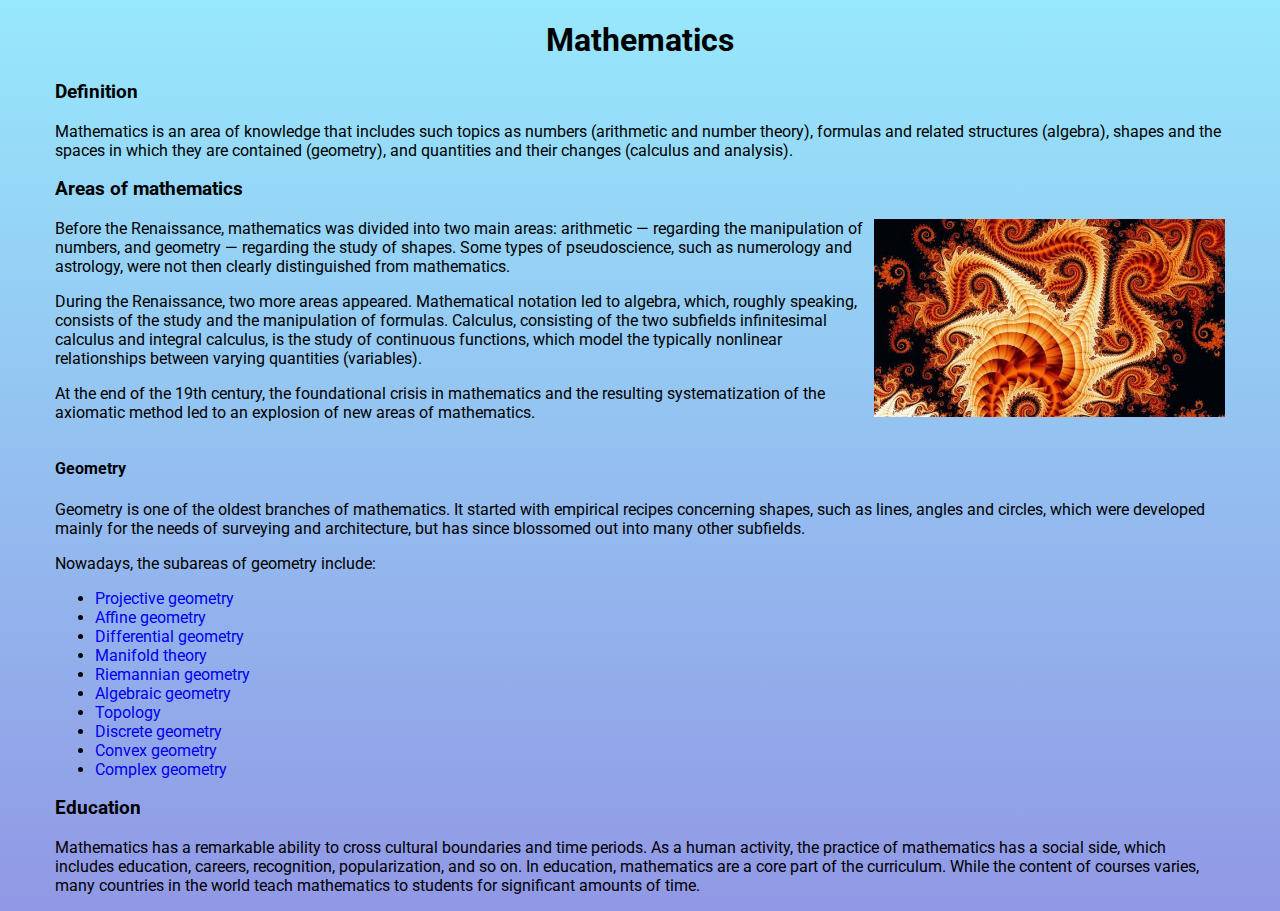
<file: html_css_lesson/index.html>
<!DOCTYPE html>
<html lang="en">
<head>
    <meta charset="UTF-8">
    <meta http-equiv="X-UA-Compatible" content="IE=edge">
    <meta name="viewport" content="width=device-width, initial-scale=1.0">
    <link rel="stylesheet" href="css/style.css">
    <link rel="preconnect" href="https://fonts.googleapis.com">
    <link rel="preconnect" href="https://fonts.gstatic.com" crossorigin>    
    <link href="https://fonts.googleapis.com/css2?family=Roboto:ital,wght@0,400;0,700;1,400&display=swap" rel="stylesheet">
    <title>Document</title>
</head>
<body>
    <div class="wrapper">
        <h1>Mathematics</h1>
        <h3>Definition</h3>
        <p class="definition">
            Mathematics is an area of knowledge that includes 
            such topics as numbers (arithmetic and number theory), 
            formulas and related structures (algebra), 
            shapes and the spaces in which they are contained (geometry), 
            and quantities and their changes (calculus and analysis).
        </p>
        <h3>Areas of mathematics</h3>
        <div class="container">
            <div class="left-block">
                <p class="first-paragraph">
                    Before the Renaissance, mathematics was divided into two main areas: arithmetic — 
                    regarding the manipulation of numbers, and geometry — regarding the study of shapes. 
                    Some types of pseudoscience, such as numerology and astrology, were not then clearly 
                    distinguished from mathematics.
                </p>
                <p>
                    During the Renaissance, two more areas appeared. Mathematical notation led to algebra, 
                    which, roughly speaking, consists of the study and the manipulation of formulas. 
                    Calculus, consisting of the two subfields infinitesimal calculus and integral calculus, 
                    is the study of continuous functions, which model the typically nonlinear relationships 
                    between varying quantities (variables).
                </p>
                <p>
                    At the end of the 19th century, the foundational crisis in mathematics 
                    and the resulting systematization of the axiomatic method led to an explosion 
                    of new areas of mathematics.
                </p>
            </div>
            
            <div class="right-block">
                <img src="img/fractal.jpg" alt="fractal">
            </div>
        </div>
        <h4>Geometry</h4>
        <p>
            Geometry is one of the oldest branches of mathematics. 
            It started with empirical recipes concerning shapes, 
            such as lines, angles and circles, which were developed mainly for the needs 
            of surveying and architecture, but has since blossomed out into many other subfields.
        </p>
        <p>
            Nowadays, the subareas of geometry include:
        </p>
        <ul>
            <li>
                <a href="https://en.wikipedia.org/wiki/Projective_geometry">Projective geometry</a>
            </li>
            <li>
                <a href="https://en.wikipedia.org/wiki/Affine_geometry">Affine geometry</a>
            </li>
            <li>
                <a href="https://en.wikipedia.org/wiki/Differential_geometry">Differential geometry</a>
            </li>
            <li>
                <a href="https://en.wikipedia.org/wiki/Manifold_theory">Manifold theory</a>
            </li>
            <li>
                <a href="https://en.wikipedia.org/wiki/Riemannian_geometry">Riemannian geometry</a>
            </li>
            <li>
                <a href="https://en.wikipedia.org/wiki/Algebraic_geometry">Algebraic geometry</a>
            </li>
            <li>
                <a href="https://en.wikipedia.org/wiki/Topology">Topology</a>
            </li>
            <li>
                <a href="https://en.wikipedia.org/wiki/Discrete_geometry">Discrete geometry</a>
            </li>
            <li>
                <a href="https://en.wikipedia.org/wiki/Convex_geometry">Convex geometry</a>
            </li>
            <li>
                <a href="https://en.wikipedia.org/wiki/Complex_geometry">Complex geometry</a>
            </li>
        </ul>
        <h3>
            Education
        </h3>
        <p>
            Mathematics has a remarkable ability to cross cultural boundaries and time periods. 
            As a human activity, the practice of mathematics has a social side, which includes 
            education, careers, recognition, popularization, and so on. In education, 
            mathematics are a core part of the curriculum. While the content of courses varies, 
            many countries in the world teach mathematics to students for significant amounts of time.
        </p>
    </div>
</body>
</html>
</file>
<file: html_css_lesson/css/style.css>
body {
    background: linear-gradient(#97E8FC, #9198e5);
    font-family: 'Roboto', sans-serif;
}

h1 {
    font-weight: bold;
    text-align: center;
}

.wrapper {
    max-width: 1170px;
    margin: 0 auto;
}

a {
    text-decoration: none;
}

img {
    max-width: 100%;
}

div.container {
	overflow: hidden;
	width: 100%;
}

.left-block {
    width: 70%;
    float:left;
}

.right-block {
    width: 30%;
    float: right;
}

.first-paragraph {
    margin-top: 0;
}
</file>
